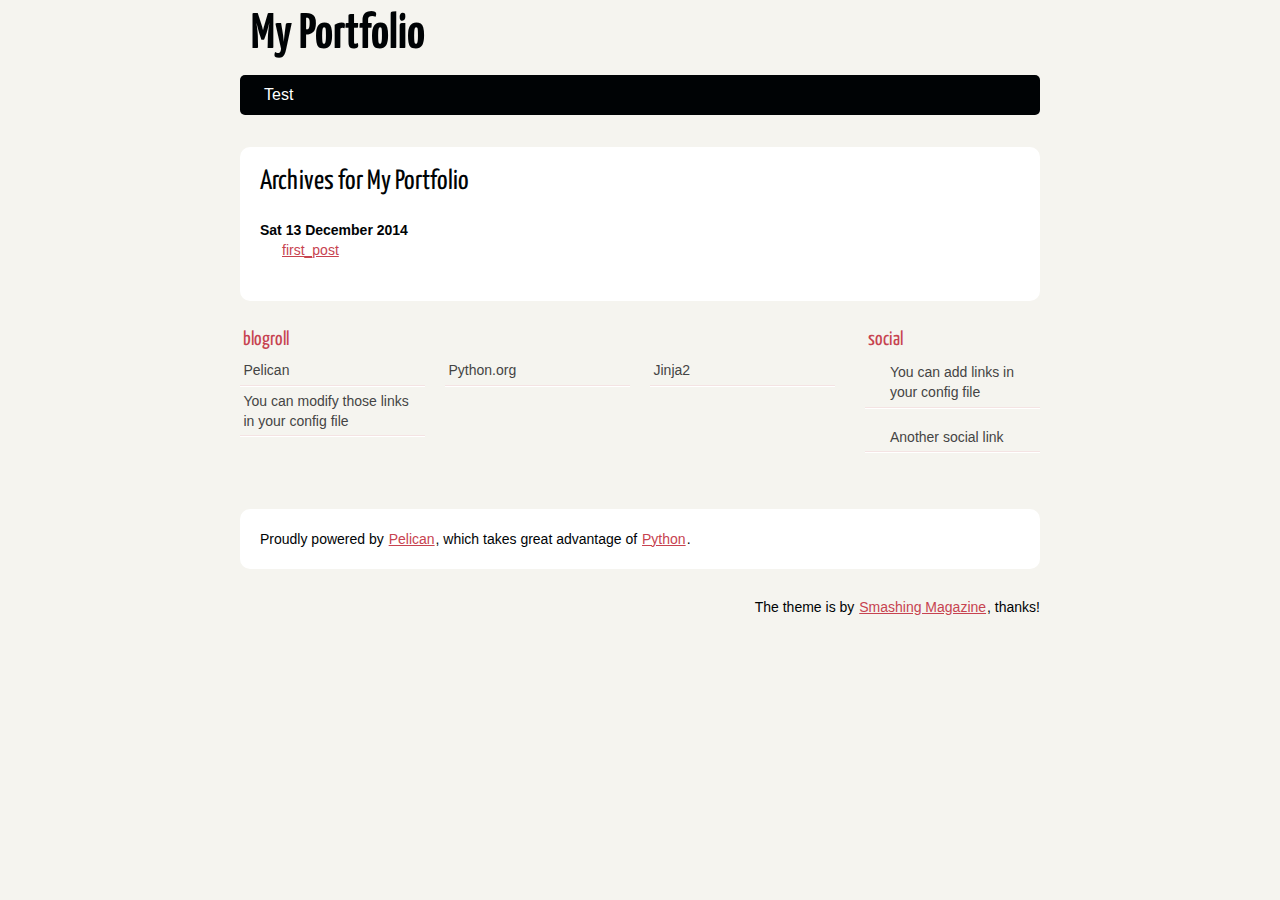
<file: archives.html>
<!DOCTYPE html>
<html lang="en">
<head>
        <meta charset="utf-8" />
        <title>My Portfolio</title>
        <link rel="stylesheet" href="/theme/css/main.css" />

        <!--[if IE]>
            <script src="https://html5shiv.googlecode.com/svn/trunk/html5.js"></script>
        <![endif]-->
</head>

<body id="index" class="home">
        <header id="banner" class="body">
                <h1><a href="/">My Portfolio </a></h1>
                <nav><ul>
                    <li><a href="/category/test.html">Test</a></li>
                </ul></nav>
        </header><!-- /#banner -->
<section id="content" class="body">
<h1>Archives for My Portfolio</h1>

<dl>
    <dt>Sat 13 December 2014</dt>
    <dd><a href="/first_post.html">first_post</a></dd>
</dl>
</section>
        <section id="extras" class="body">
                <div class="blogroll">
                        <h2>blogroll</h2>
                        <ul>
                            <li><a href="http://getpelican.com/">Pelican</a></li>
                            <li><a href="http://python.org/">Python.org</a></li>
                            <li><a href="http://jinja.pocoo.org/">Jinja2</a></li>
                            <li><a href="#">You can modify those links in your config file</a></li>
                        </ul>
                </div><!-- /.blogroll -->
                <div class="social">
                        <h2>social</h2>
                        <ul>

                            <li><a href="#">You can add links in your config file</a></li>
                            <li><a href="#">Another social link</a></li>
                        </ul>
                </div><!-- /.social -->
        </section><!-- /#extras -->

        <footer id="contentinfo" class="body">
                <address id="about" class="vcard body">
                Proudly powered by <a href="http://getpelican.com/">Pelican</a>, which takes great advantage of <a href="http://python.org">Python</a>.
                </address><!-- /#about -->

                <p>The theme is by <a href="http://coding.smashingmagazine.com/2009/08/04/designing-a-html-5-layout-from-scratch/">Smashing Magazine</a>, thanks!</p>
        </footer><!-- /#contentinfo -->

</body>
</html>
</file>
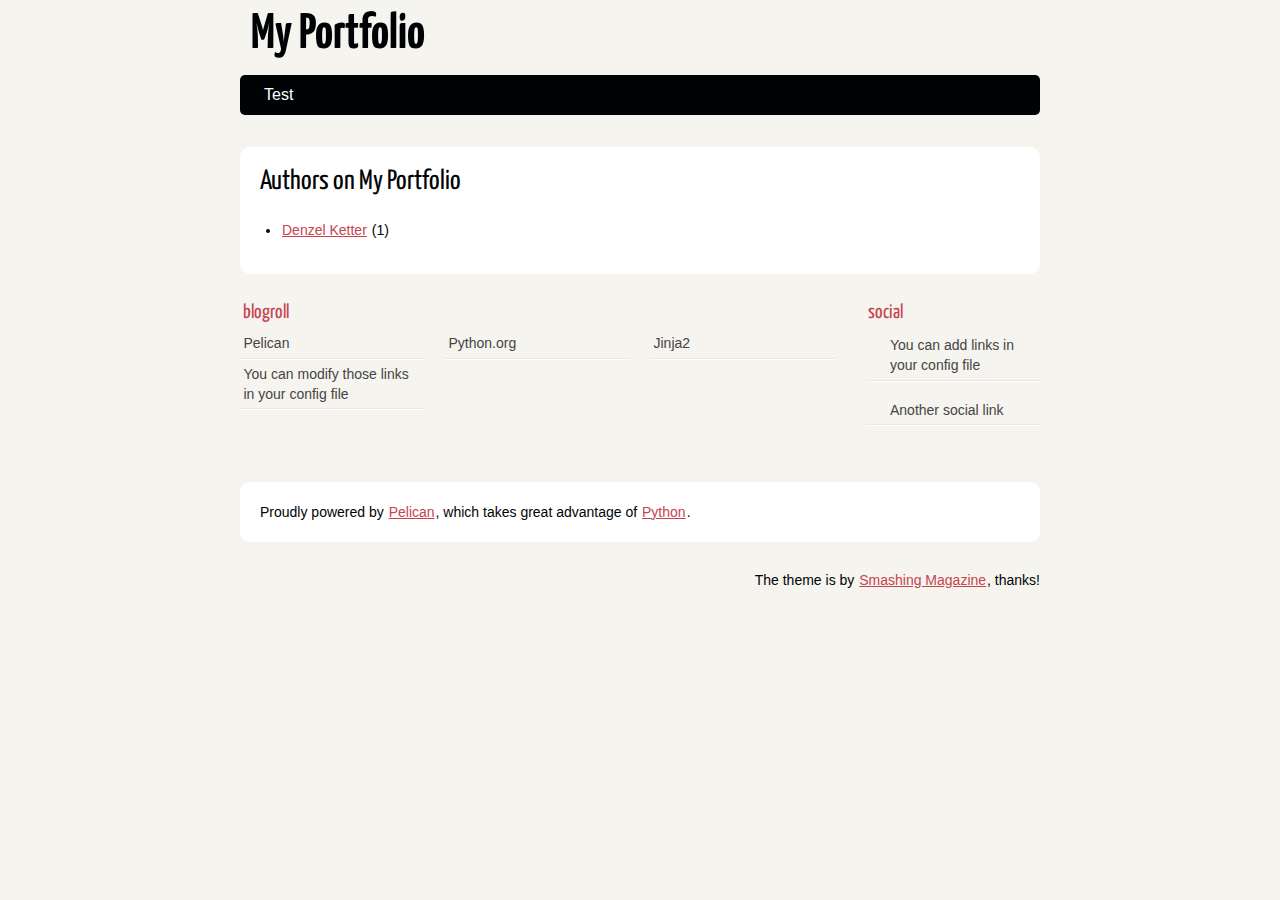
<file: authors.html>
<!DOCTYPE html>
<html lang="en">
<head>
        <meta charset="utf-8" />
        <title>My Portfolio - Authors</title>
        <link rel="stylesheet" href="/theme/css/main.css" />

        <!--[if IE]>
            <script src="https://html5shiv.googlecode.com/svn/trunk/html5.js"></script>
        <![endif]-->
</head>

<body id="index" class="home">
        <header id="banner" class="body">
                <h1><a href="/">My Portfolio </a></h1>
                <nav><ul>
                    <li><a href="/category/test.html">Test</a></li>
                </ul></nav>
        </header><!-- /#banner -->

<section id="content" class="body">
    <h1>Authors on My Portfolio</h1>
    <ul>
        <li><a href="/author/denzel-ketter.html">Denzel Ketter</a> (1)</li>
    </ul>
</section>

        <section id="extras" class="body">
                <div class="blogroll">
                        <h2>blogroll</h2>
                        <ul>
                            <li><a href="http://getpelican.com/">Pelican</a></li>
                            <li><a href="http://python.org/">Python.org</a></li>
                            <li><a href="http://jinja.pocoo.org/">Jinja2</a></li>
                            <li><a href="#">You can modify those links in your config file</a></li>
                        </ul>
                </div><!-- /.blogroll -->
                <div class="social">
                        <h2>social</h2>
                        <ul>

                            <li><a href="#">You can add links in your config file</a></li>
                            <li><a href="#">Another social link</a></li>
                        </ul>
                </div><!-- /.social -->
        </section><!-- /#extras -->

        <footer id="contentinfo" class="body">
                <address id="about" class="vcard body">
                Proudly powered by <a href="http://getpelican.com/">Pelican</a>, which takes great advantage of <a href="http://python.org">Python</a>.
                </address><!-- /#about -->

                <p>The theme is by <a href="http://coding.smashingmagazine.com/2009/08/04/designing-a-html-5-layout-from-scratch/">Smashing Magazine</a>, thanks!</p>
        </footer><!-- /#contentinfo -->

</body>
</html>
</file>
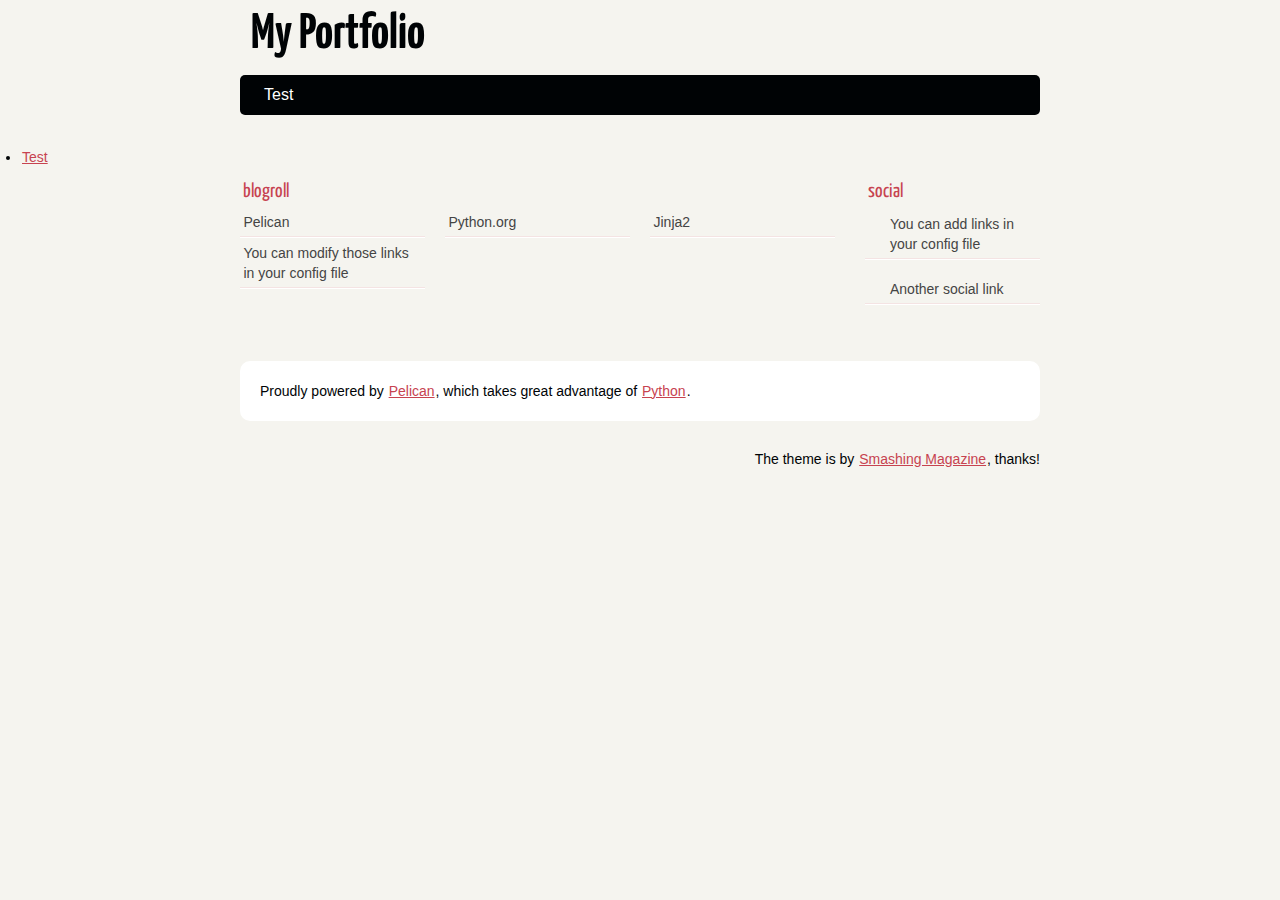
<file: categories.html>
<!DOCTYPE html>
<html lang="en">
<head>
        <meta charset="utf-8" />
        <title>My Portfolio</title>
        <link rel="stylesheet" href="/theme/css/main.css" />

        <!--[if IE]>
            <script src="https://html5shiv.googlecode.com/svn/trunk/html5.js"></script>
        <![endif]-->
</head>

<body id="index" class="home">
        <header id="banner" class="body">
                <h1><a href="/">My Portfolio </a></h1>
                <nav><ul>
                    <li><a href="/category/test.html">Test</a></li>
                </ul></nav>
        </header><!-- /#banner -->
<ul>
    <li><a href="/category/test.html">Test</a></li>
</ul>
        <section id="extras" class="body">
                <div class="blogroll">
                        <h2>blogroll</h2>
                        <ul>
                            <li><a href="http://getpelican.com/">Pelican</a></li>
                            <li><a href="http://python.org/">Python.org</a></li>
                            <li><a href="http://jinja.pocoo.org/">Jinja2</a></li>
                            <li><a href="#">You can modify those links in your config file</a></li>
                        </ul>
                </div><!-- /.blogroll -->
                <div class="social">
                        <h2>social</h2>
                        <ul>

                            <li><a href="#">You can add links in your config file</a></li>
                            <li><a href="#">Another social link</a></li>
                        </ul>
                </div><!-- /.social -->
        </section><!-- /#extras -->

        <footer id="contentinfo" class="body">
                <address id="about" class="vcard body">
                Proudly powered by <a href="http://getpelican.com/">Pelican</a>, which takes great advantage of <a href="http://python.org">Python</a>.
                </address><!-- /#about -->

                <p>The theme is by <a href="http://coding.smashingmagazine.com/2009/08/04/designing-a-html-5-layout-from-scratch/">Smashing Magazine</a>, thanks!</p>
        </footer><!-- /#contentinfo -->

</body>
</html>
</file>
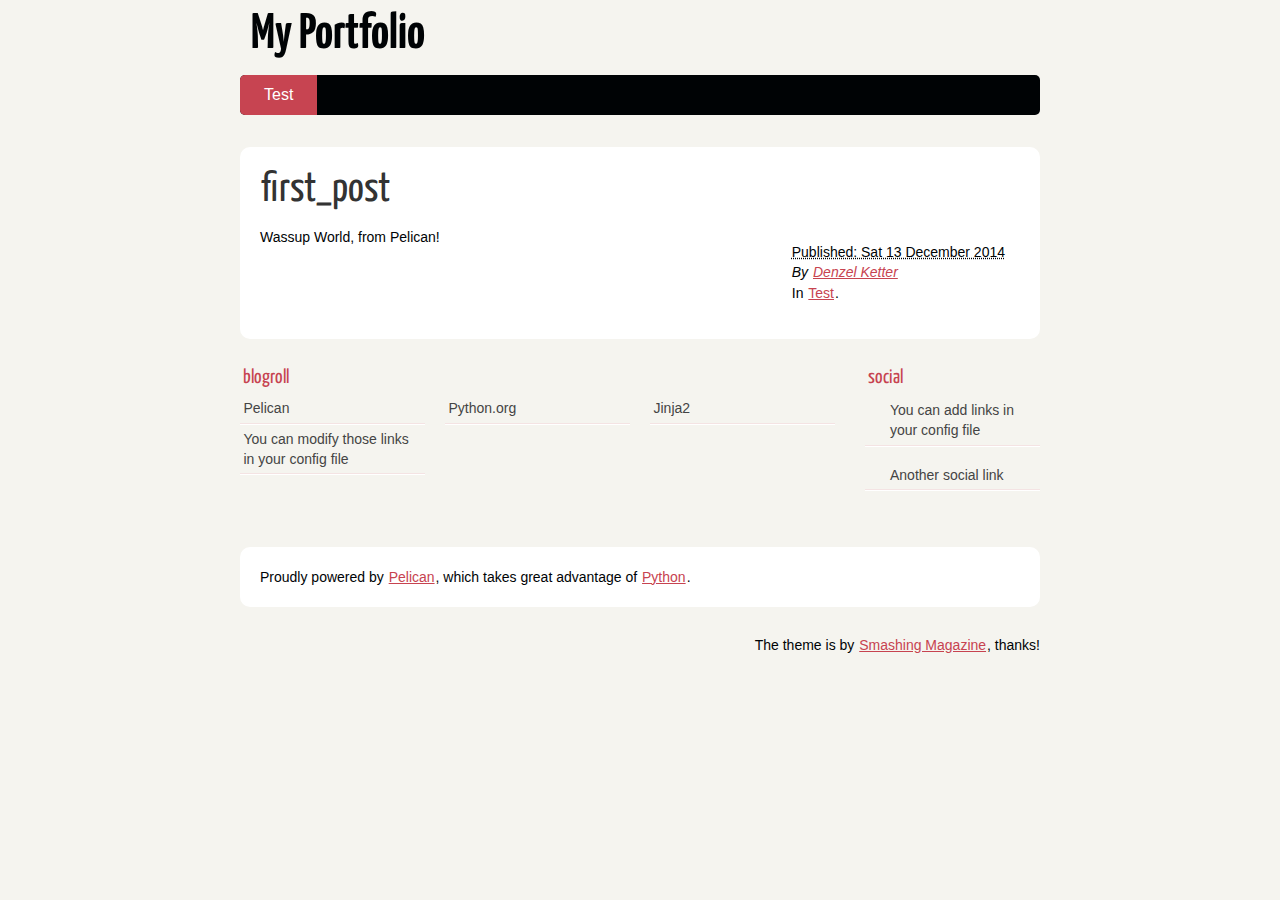
<file: first_post.html>
<!DOCTYPE html>
<html lang="en">
<head>
        <meta charset="utf-8" />
        <title>first_post</title>
        <link rel="stylesheet" href="/theme/css/main.css" />

        <!--[if IE]>
            <script src="https://html5shiv.googlecode.com/svn/trunk/html5.js"></script>
        <![endif]-->
</head>

<body id="index" class="home">
        <header id="banner" class="body">
                <h1><a href="/">My Portfolio </a></h1>
                <nav><ul>
                    <li class="active"><a href="/category/test.html">Test</a></li>
                </ul></nav>
        </header><!-- /#banner -->
<section id="content" class="body">
  <article>
    <header>
      <h1 class="entry-title">
        <a href="/first_post.html" rel="bookmark"
           title="Permalink to first_post">first_post</a></h1>
    </header>

    <div class="entry-content">
<footer class="post-info">
        <abbr class="published" title="2014-12-13T18:32:00+01:00">
                Published: Sat 13 December 2014
        </abbr>

        <address class="vcard author">
                By                         <a class="url fn" href="/author/denzel-ketter.html">Denzel Ketter</a>
        </address>
<p>In <a href="/category/test.html">Test</a>.</p>

</footer><!-- /.post-info -->      <p>Wassup World, from Pelican!</p>

    </div><!-- /.entry-content -->

  </article>
</section>
        <section id="extras" class="body">
                <div class="blogroll">
                        <h2>blogroll</h2>
                        <ul>
                            <li><a href="http://getpelican.com/">Pelican</a></li>
                            <li><a href="http://python.org/">Python.org</a></li>
                            <li><a href="http://jinja.pocoo.org/">Jinja2</a></li>
                            <li><a href="#">You can modify those links in your config file</a></li>
                        </ul>
                </div><!-- /.blogroll -->
                <div class="social">
                        <h2>social</h2>
                        <ul>

                            <li><a href="#">You can add links in your config file</a></li>
                            <li><a href="#">Another social link</a></li>
                        </ul>
                </div><!-- /.social -->
        </section><!-- /#extras -->

        <footer id="contentinfo" class="body">
                <address id="about" class="vcard body">
                Proudly powered by <a href="http://getpelican.com/">Pelican</a>, which takes great advantage of <a href="http://python.org">Python</a>.
                </address><!-- /#about -->

                <p>The theme is by <a href="http://coding.smashingmagazine.com/2009/08/04/designing-a-html-5-layout-from-scratch/">Smashing Magazine</a>, thanks!</p>
        </footer><!-- /#contentinfo -->

</body>
</html>
</file>
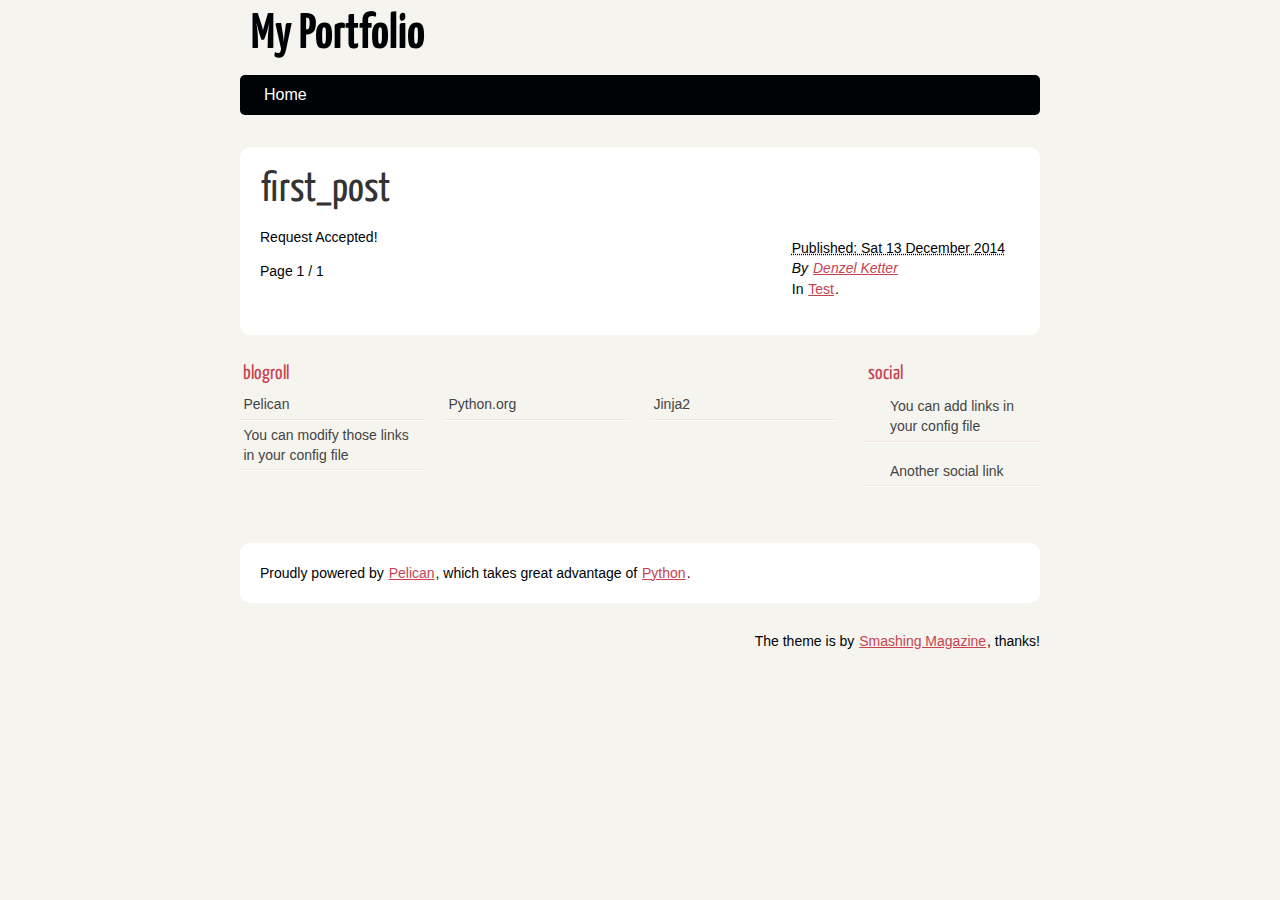
<file: home.html>
<!DOCTYPE html>
<html lang="en">
<head>
        <meta charset="utf-8" />
        <title>DHCP Request</title>
        <link rel="stylesheet" href="/theme/css/main.css" />

        <!--[if IE]>
            <script src="https://html5shiv.googlecode.com/svn/trunk/html5.js"></script>
        <![endif]-->
</head>

<body id="index" class="home">
        <header id="banner" class="body">
                <h1><a href="/">My Portfolio </a></h1>
                <nav><ul>
                    <li><a href="/category/test.html">Home</a></li>
                </ul></nav>
        </header><!-- /#banner -->

            <aside id="featured" class="body">
                <article>
                    <h1 class="entry-title"><a href="/first_post.html">first_post</a></h1>
<footer class="post-info">
        <abbr class="published" title="2014-12-13T18:32:00+01:00">
                Published: Sat 13 December 2014
        </abbr>

        <address class="vcard author">
                By                         <a class="url fn" href="/author/home.html">Denzel Ketter</a>
        </address>
<p>In <a href="/category/test.html">Test</a>.</p>

</footer><!-- /.post-info --><p>Request Accepted!</p>
                </article>
<p class="paginator">
    Page 1 / 1
</p>
            </aside><!-- /#featured -->
        <section id="extras" class="body">
                <div class="blogroll">
                        <h2>blogroll</h2>
                        <ul>
                            <li><a href="http://getpelican.com/">Pelican</a></li>
                            <li><a href="http://python.org/">Python.org</a></li>
                            <li><a href="http://jinja.pocoo.org/">Jinja2</a></li>
                            <li><a href="#">You can modify those links in your config file</a></li>
                        </ul>
                </div><!-- /.blogroll -->
                <div class="social">
                        <h2>social</h2>
                        <ul>

                            <li><a href="#">You can add links in your config file</a></li>
                            <li><a href="#">Another social link</a></li>
                        </ul>
                </div><!-- /.social -->
        </section><!-- /#extras -->

        <footer id="contentinfo" class="body">
                <address id="about" class="vcard body">
                Proudly powered by <a href="http://getpelican.com/">Pelican</a>, which takes great advantage of <a href="http://python.org">Python</a>.
                </address><!-- /#about -->

                <p>The theme is by <a href="http://coding.smashingmagazine.com/2009/08/04/designing-a-html-5-layout-from-scratch/">Smashing Magazine</a>, thanks!</p>
        </footer><!-- /#contentinfo -->

</body>
</html>
</file>
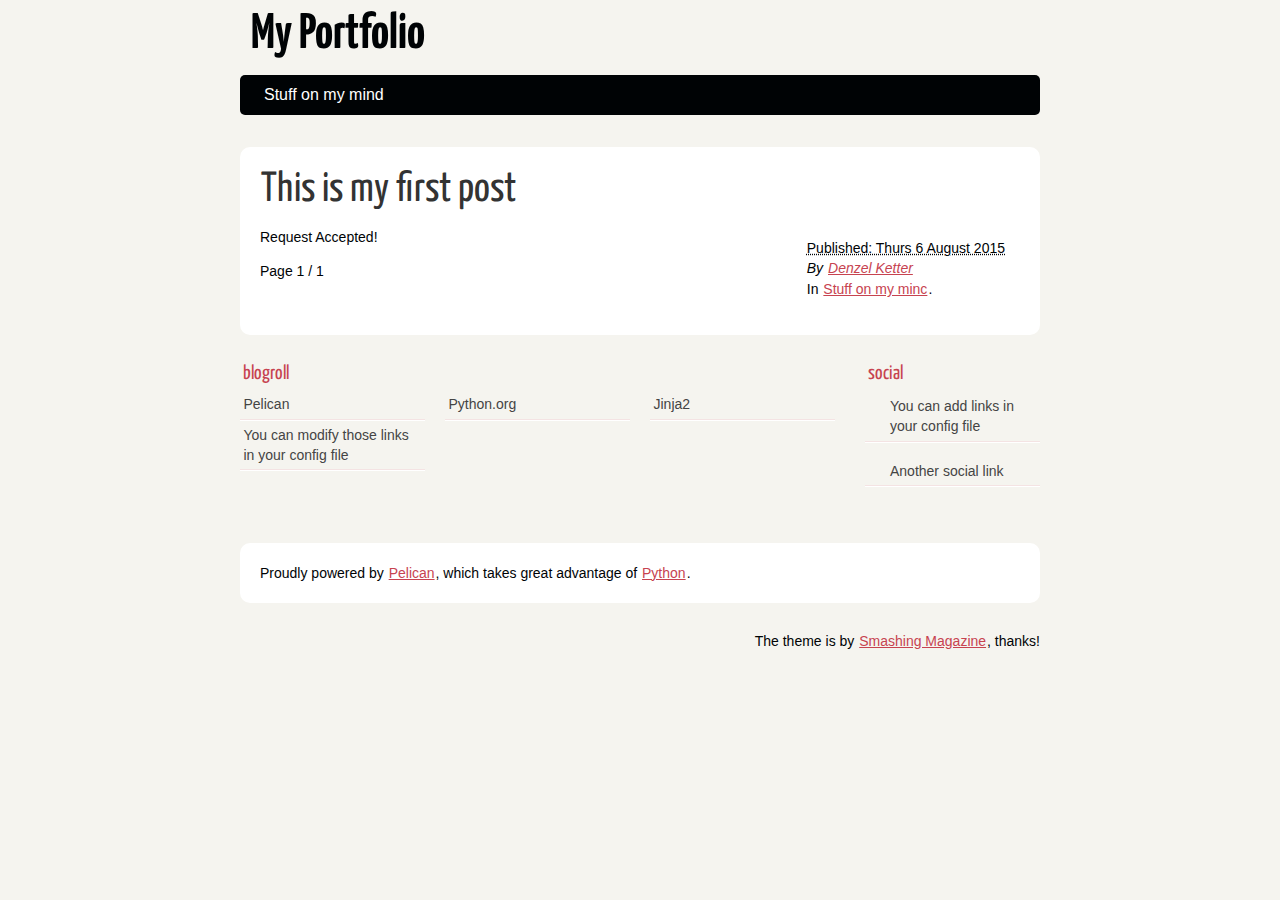
<file: posts.html>
<!DOCTYPE html>
<html lang="en">
<head>
        <meta charset="utf-8" />
        <title>DHCP Request</title>
        <link rel="stylesheet" href="/theme/css/main.css" />

        <!--[if IE]>
            <script src="https://html5shiv.googlecode.com/svn/trunk/html5.js"></script>
        <![endif]-->
</head>

<body id="index" class="home">
        <header id="banner" class="body">
                <h1><a href="/">My Portfolio </a></h1>
                <nav><ul>
                    <li><a href="/category/posts.html">Stuff on my mind</a></li>
                </ul></nav>
        </header><!-- /#banner -->

            <aside id="featured" class="body">
                <article>
                    <h1 class="entry-title"><a href="/first_post.html">This is my first post</a></h1>
<footer class="post-info">
        <abbr class="published" title="2014-12-13T18:32:00+01:00">
                Published: Thurs 6 August 2015
        </abbr>

        <address class="vcard author">
                By                         <a class="url fn" href="/author/home.html">Denzel Ketter</a>
        </address>
<p>In <a href="/category/posts.html">Stuff on my minc</a>.</p>

</footer><!-- /.post-info --><p>Request Accepted!</p>
                </article>
<p class="paginator">
    Page 1 / 1
</p>
            </aside><!-- /#featured -->
        <section id="extras" class="body">
                <div class="blogroll">
                        <h2>blogroll</h2>
                        <ul>
                            <li><a href="http://getpelican.com/">Pelican</a></li>
                            <li><a href="http://python.org/">Python.org</a></li>
                            <li><a href="http://jinja.pocoo.org/">Jinja2</a></li>
                            <li><a href="#">You can modify those links in your config file</a></li>
                        </ul>
                </div><!-- /.blogroll -->
                <div class="social">
                        <h2>social</h2>
                        <ul>

                            <li><a href="#">You can add links in your config file</a></li>
                            <li><a href="#">Another social link</a></li>
                        </ul>
                </div><!-- /.social -->
        </section><!-- /#extras -->

        <footer id="contentinfo" class="body">
                <address id="about" class="vcard body">
                Proudly powered by <a href="http://getpelican.com/">Pelican</a>, which takes great advantage of <a href="http://python.org">Python</a>.
                </address><!-- /#about -->

                <p>The theme is by <a href="http://coding.smashingmagazine.com/2009/08/04/designing-a-html-5-layout-from-scratch/">Smashing Magazine</a>, thanks!</p>
        </footer><!-- /#contentinfo -->

</body>
</html>
</file>
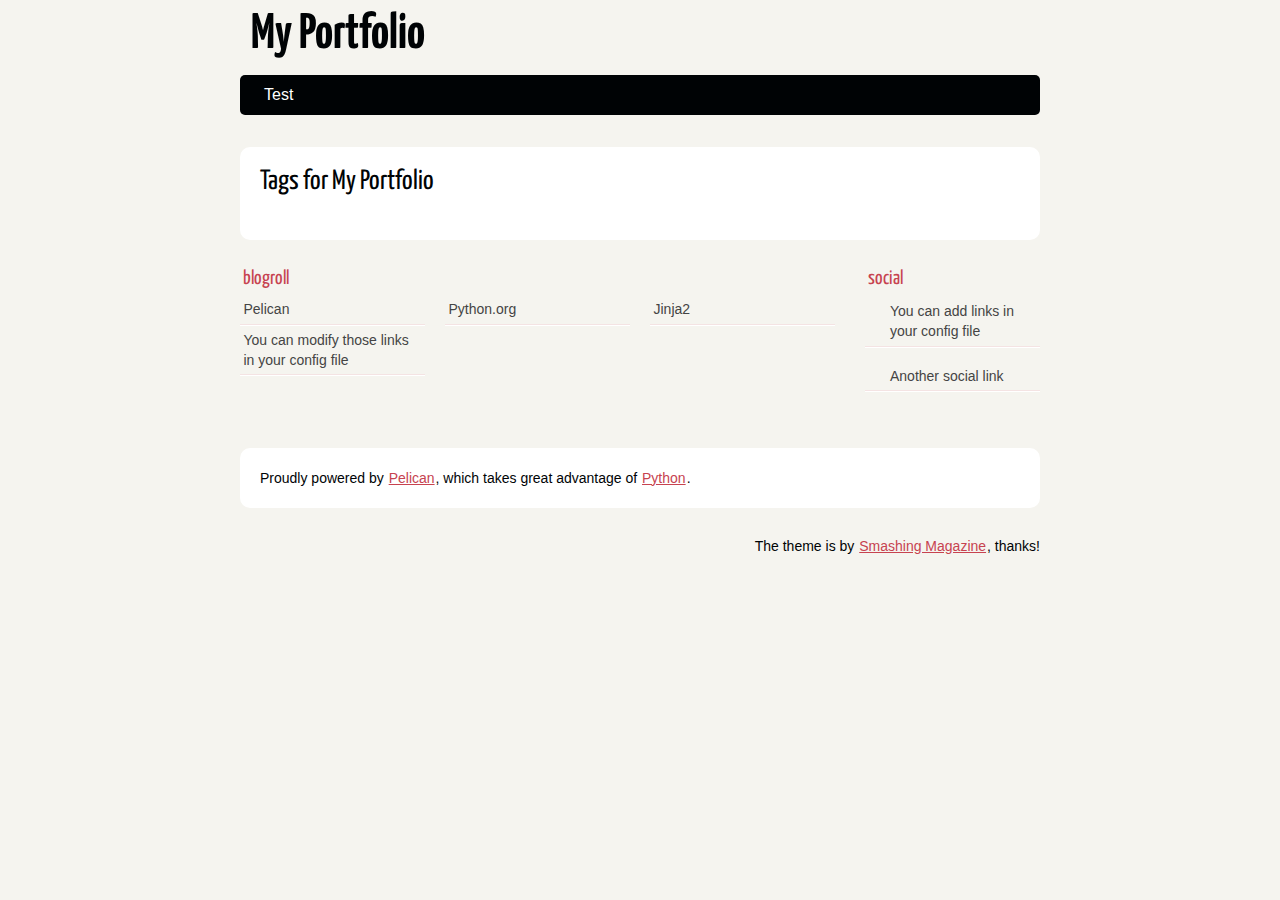
<file: tags.html>
<!DOCTYPE html>
<html lang="en">
<head>
        <meta charset="utf-8" />
        <title>My Portfolio - Tags</title>
        <link rel="stylesheet" href="/theme/css/main.css" />

        <!--[if IE]>
            <script src="https://html5shiv.googlecode.com/svn/trunk/html5.js"></script>
        <![endif]-->
</head>

<body id="index" class="home">
        <header id="banner" class="body">
                <h1><a href="/">My Portfolio </a></h1>
                <nav><ul>
                    <li><a href="/category/test.html">Test</a></li>
                </ul></nav>
        </header><!-- /#banner -->

<section id="content" class="body">
    <h1>Tags for My Portfolio</h1>
    <ul>
    </ul>
</section>

        <section id="extras" class="body">
                <div class="blogroll">
                        <h2>blogroll</h2>
                        <ul>
                            <li><a href="http://getpelican.com/">Pelican</a></li>
                            <li><a href="http://python.org/">Python.org</a></li>
                            <li><a href="http://jinja.pocoo.org/">Jinja2</a></li>
                            <li><a href="#">You can modify those links in your config file</a></li>
                        </ul>
                </div><!-- /.blogroll -->
                <div class="social">
                        <h2>social</h2>
                        <ul>

                            <li><a href="#">You can add links in your config file</a></li>
                            <li><a href="#">Another social link</a></li>
                        </ul>
                </div><!-- /.social -->
        </section><!-- /#extras -->

        <footer id="contentinfo" class="body">
                <address id="about" class="vcard body">
                Proudly powered by <a href="http://getpelican.com/">Pelican</a>, which takes great advantage of <a href="http://python.org">Python</a>.
                </address><!-- /#about -->

                <p>The theme is by <a href="http://coding.smashingmagazine.com/2009/08/04/designing-a-html-5-layout-from-scratch/">Smashing Magazine</a>, thanks!</p>
        </footer><!-- /#contentinfo -->

</body>
</html>
</file>
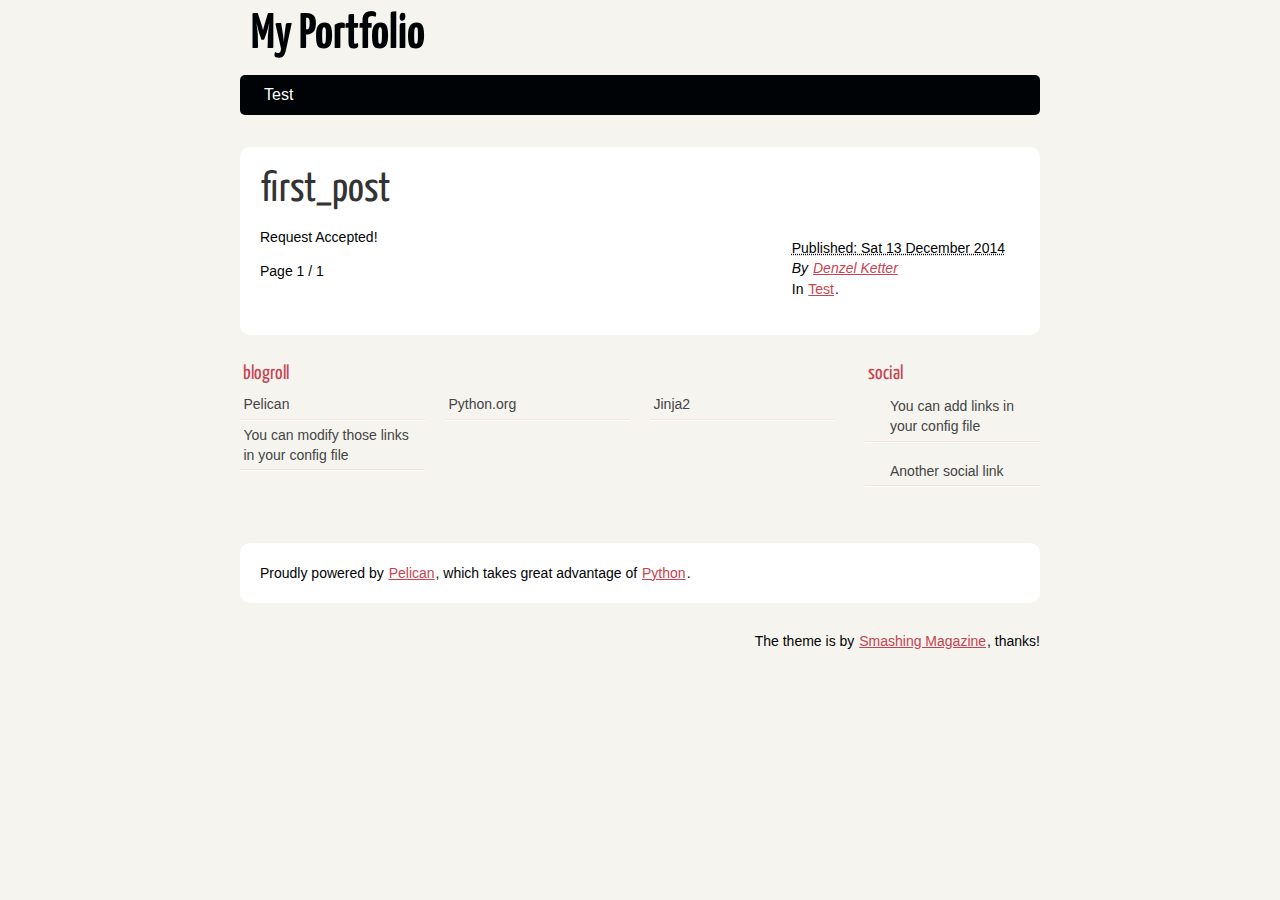
<file: author/denzel-ketter.html>
<!DOCTYPE html>
<html lang="en">
<head>
        <meta charset="utf-8" />
        <title>DHCP Request</title>
        <link rel="stylesheet" href="/theme/css/main.css" />

        <!--[if IE]>
            <script src="https://html5shiv.googlecode.com/svn/trunk/html5.js"></script>
        <![endif]-->
</head>

<body id="index" class="home">
        <header id="banner" class="body">
                <h1><a href="/">My Portfolio </a></h1>
                <nav><ul>
                    <li><a href="/category/test.html">Test</a></li>
                </ul></nav>
        </header><!-- /#banner -->

            <aside id="featured" class="body">
                <article>
                    <h1 class="entry-title"><a href="/first_post.html">first_post</a></h1>
<footer class="post-info">
        <abbr class="published" title="2014-12-13T18:32:00+01:00">
                Published: Sat 13 December 2014
        </abbr>

        <address class="vcard author">
                By                         <a class="url fn" href="/author/denzel-ketter.html">Denzel Ketter</a>
        </address>
<p>In <a href="/category/test.html">Test</a>.</p>

</footer><!-- /.post-info --><p>Request Accepted!</p>
                </article>
<p class="paginator">
    Page 1 / 1
</p>
            </aside><!-- /#featured -->
        <section id="extras" class="body">
                <div class="blogroll">
                        <h2>blogroll</h2>
                        <ul>
                            <li><a href="http://getpelican.com/">Pelican</a></li>
                            <li><a href="http://python.org/">Python.org</a></li>
                            <li><a href="http://jinja.pocoo.org/">Jinja2</a></li>
                            <li><a href="#">You can modify those links in your config file</a></li>
                        </ul>
                </div><!-- /.blogroll -->
                <div class="social">
                        <h2>social</h2>
                        <ul>

                            <li><a href="#">You can add links in your config file</a></li>
                            <li><a href="#">Another social link</a></li>
                        </ul>
                </div><!-- /.social -->
        </section><!-- /#extras -->

        <footer id="contentinfo" class="body">
                <address id="about" class="vcard body">
                Proudly powered by <a href="http://getpelican.com/">Pelican</a>, which takes great advantage of <a href="http://python.org">Python</a>.
                </address><!-- /#about -->

                <p>The theme is by <a href="http://coding.smashingmagazine.com/2009/08/04/designing-a-html-5-layout-from-scratch/">Smashing Magazine</a>, thanks!</p>
        </footer><!-- /#contentinfo -->

</body>
</html>
</file>
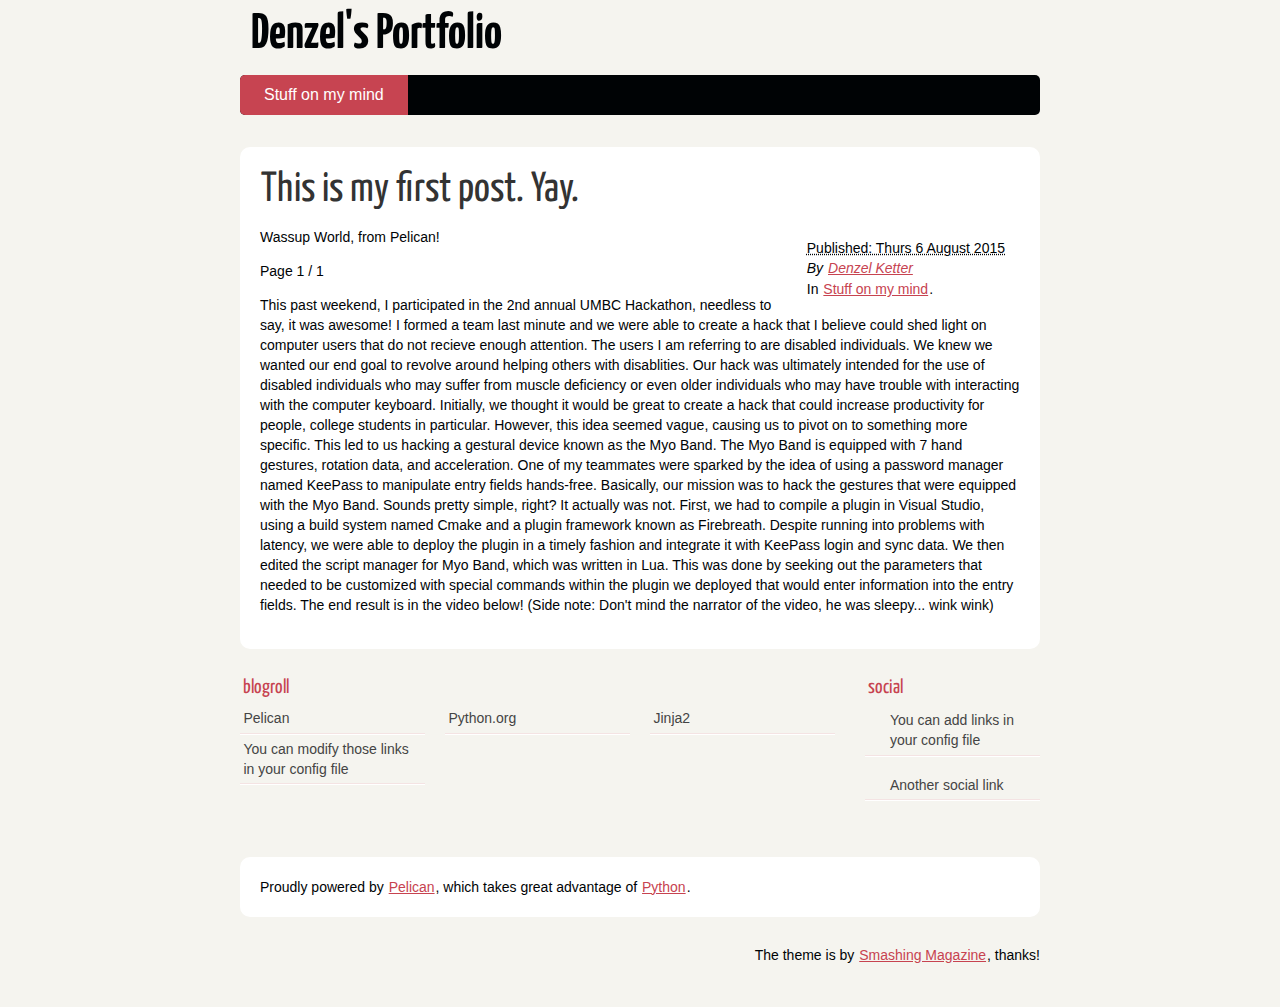
<file: category/posts.html>
<!DOCTYPE html>
<html lang="en">
<head>
        <meta charset="utf-8" />
        <title>Denzel's Portfolio</title>
        <link rel="stylesheet" href="/theme/css/main.css" />

        <!--[if IE]>
            <script src="https://html5shiv.googlecode.com/svn/trunk/html5.js"></script>
        <![endif]-->
</head>

<body id="index" class="home">
        <header id="banner" class="body">
                <h1><a href="/">Denzel's Portfolio </a></h1>
                <nav><ul>
                    <li class="active"><a href="/category/test.html">Stuff on my mind</a></li>
                </ul></nav>
        </header><!-- /#banner -->

            <aside id="featured" class="body">
                <article>
                    <h1 class="entry-title"><a href="/first_post.html">This is my first post. Yay.</a></h1>
<footer class="post-info">
        <abbr class="published" title="2014-12-13T18:32:00+01:00">
                Published: Thurs 6 August 2015
        </abbr>

        <address class="vcard author">
                By                         <a class="url fn" href="/author/denzel-ketter.html">Denzel Ketter</a>
        </address>
<p>In <a href="/category/test.html">Stuff on my mind</a>.</p>

</footer><!-- /.post-info --><p>Wassup World, from Pelican!</p>
                </article>
<p class="paginator">
    Page 1 / 1
    <p> This past weekend, I participated in the 2nd annual UMBC Hackathon, needless to say, it was awesome! I formed a team last minute and we were able to create a hack that I believe could shed light on computer users that do not recieve enough attention. The users I am referring to are disabled individuals. We knew we wanted our end goal to revolve around helping others with disablities. Our hack was ultimately intended for the use of disabled individuals who may suffer from muscle deficiency or even older individuals who may have trouble with interacting with the computer keyboard. Initially, we thought it would be great to create a hack that could increase productivity for people, college students in particular. However, this idea seemed vague, causing us to pivot on to something more specific. This led to us hacking a gestural device known as the Myo Band. The Myo Band is equipped with 7 hand gestures, rotation data, and acceleration. One of my teammates were sparked by the idea of using a password manager named KeePass to manipulate entry fields hands-free. Basically, our mission was to hack the gestures that were equipped with the Myo Band. Sounds pretty simple, right? It actually was not. First, we had to compile a plugin in Visual Studio, using a build system named Cmake and a plugin framework known as Firebreath.  Despite running into problems with latency, we were able to deploy the plugin in a timely fashion and integrate it with KeePass login and sync data. We then edited the script manager for Myo Band, which was written in Lua. This was done by seeking out the parameters that needed to be customized with special commands within the plugin we deployed that would enter information into the entry fields. The end result is in the video below! (Side note: Don't mind the narrator of the video, he was sleepy... wink wink)  </p>
</p>
            </aside><!-- /#featured -->
        <section id="extras" class="body">
                <div class="blogroll">
                        <h2>blogroll</h2>
                        <ul>
                            <li><a href="http://getpelican.com/">Pelican</a></li>
                            <li><a href="http://python.org/">Python.org</a></li>
                            <li><a href="http://jinja.pocoo.org/">Jinja2</a></li>
                            <li><a href="#">You can modify those links in your config file</a></li>
                        </ul>
                </div><!-- /.blogroll -->
                <div class="social">
                        <h2>social</h2>
                        <ul>

                            <li><a href="#">You can add links in your config file</a></li>
                            <li><a href="#">Another social link</a></li>
                        </ul>
                </div><!-- /.social -->
        </section><!-- /#extras -->

        <footer id="contentinfo" class="body">
                <address id="about" class="vcard body">
                Proudly powered by <a href="http://getpelican.com/">Pelican</a>, which takes great advantage of <a href="http://python.org">Python</a>.
                </address><!-- /#about -->

                <p>The theme is by <a href="http://coding.smashingmagazine.com/2009/08/04/designing-a-html-5-layout-from-scratch/">Smashing Magazine</a>, thanks!</p>
        </footer><!-- /#contentinfo -->

</body>
</html>
</file>
<file: theme/css/main.css>
/*
	Name: Smashing HTML5
	Date: July 2009
	Description: Sample layout for HTML5 and CSS3 goodness.
	Version: 1.0
	License: MIT <http://opensource.org/licenses/MIT>
	Licensed by: Smashing Media GmbH <http://www.smashingmagazine.com/>
	Original author: Enrique Ramírez <http://enrique-ramirez.com/>
*/

/* Imports */
@import url("reset.css");
@import url("pygment.css");
@import url("typogrify.css");
@import url(https://fonts.googleapis.com/css?family=Yanone+Kaffeesatz&subset=latin);

/***** Global *****/
/* Body */
body {
    background: #F5F4EF;
    color: #000305;
    font-size: 87.5%; /* Base font size: 14px */
    font-family: 'Trebuchet MS', Trebuchet, 'Lucida Sans Unicode', 'Lucida Grande', 'Lucida Sans', Arial, sans-serif;
    line-height: 1.429;
    margin: 0;
    padding: 0;
    text-align: left;
}

/* Headings */
h1 {font-size: 2em }
h2 {font-size: 1.571em}	/* 22px */
h3 {font-size: 1.429em}	/* 20px */
h4 {font-size: 1.286em}	/* 18px */
h5 {font-size: 1.143em}	/* 16px */
h6 {font-size: 1em}		/* 14px */

h1, h2, h3, h4, h5, h6 {
	font-weight: 400;
	line-height: 1.1;
	margin-bottom: .8em;
    font-family: 'Yanone Kaffeesatz', arial, serif;
}

h3, h4, h5, h6 { margin-top: .8em; }
	
hr { border: 2px solid #EEEEEE; }

/* Anchors */
a {outline: 0;}
a img {border: 0px; text-decoration: none;}
a:link, a:visited {
	color: #C74350;
	padding: 0 1px;
	text-decoration: underline;
}
a:hover, a:active {
	background-color: #C74350;
	color: #fff;
	text-decoration: none;
	text-shadow: 1px 1px 1px #333;
}

h1 a:hover {
    background-color: inherit
}
	
/* Paragraphs */
div.line-block,
p { margin-top: 1em;
    margin-bottom: 1em;}

strong, b {font-weight: bold;}
em, i {font-style: italic;}

/* Lists */
ul {
	list-style: outside disc;
	margin: 0em 0 0 1.5em;
}

ol {
	list-style: outside decimal;
	margin: 0em 0 0 1.5em;
}

li { margin-top: 0.5em;
     margin-bottom: 1em; }

.post-info {
    float:right;
    margin:10px;
    padding:5px;
}

.post-info p{
    margin-top: 1px;
    margin-bottom: 1px;
}

.readmore { float: right }

dl {margin: 0 0 1.5em 0;}
dt {font-weight: bold;}
dd {margin-left: 1.5em;}

pre{background-color:  rgb(238, 238, 238); padding: 10px; margin: 10px; overflow: auto;}

/* Quotes */
blockquote {
    margin: 20px;
    font-style: italic;
}
cite {}

q {}

div.note {
   float: right;
   margin: 5px;
   font-size: 85%;
   max-width: 300px;
}

/* Tables */
table {margin: .5em auto 1.5em auto; width: 98%;}
	
	/* Thead */
	thead th {padding: .5em .4em; text-align: left;}
	thead td {}

	/* Tbody */
	tbody td {padding: .5em .4em;}
	tbody th {}
	
	tbody .alt td {}
	tbody .alt th {}
	
	/* Tfoot */
	tfoot th {}
	tfoot td {}
	
/* HTML5 tags */
header, section, footer,
aside, nav, article, figure {
	display: block;
}

/***** Layout *****/
.body {clear: both; margin: 0 auto; width: 800px;}
img.right, figure.right {float: right; margin: 0 0 2em 2em;}
img.left, figure.left {float: left; margin: 0 2em 2em 0;}

/*
	Header
*****************/
#banner {
	margin: 0 auto;
	padding: 2.5em 0 0 0;
}

	/* Banner */
	#banner h1 {font-size: 3.571em; line-height: 0;}
	#banner h1 a:link, #banner h1 a:visited {
		color: #000305;
		display: block;
		font-weight: bold;
		margin: 0 0 .6em .2em;
		text-decoration: none;
	}
	#banner h1 a:hover, #banner h1 a:active {
		background: none;
		color: #C74350;
		text-shadow: none;
	}
	
	#banner h1 strong {font-size: 0.36em; font-weight: normal;}
	
	/* Main Nav */
	#banner nav {
		background: #000305;
		font-size: 1.143em;
		height: 40px;
		line-height: 30px;
		margin: 0 auto 2em auto;
		padding: 0;
		text-align: center;
		width: 800px;
		
		border-radius: 5px;
		-moz-border-radius: 5px;
		-webkit-border-radius: 5px;
	}
	
	#banner nav ul {list-style: none; margin: 0 auto; width: 800px;}
	#banner nav li {float: left; display: inline; margin: 0;}
	
	#banner nav a:link, #banner nav a:visited {
		color: #fff;
		display: inline-block;
		height: 30px;
		padding: 5px 1.5em;
		text-decoration: none;
	}
	#banner nav a:hover, #banner nav a:active,
	#banner nav .active a:link, #banner nav .active a:visited {
		background: #C74451;
		color: #fff;
		text-shadow: none !important;
	}
	
	#banner nav li:first-child a {
		border-top-left-radius: 5px;
		-moz-border-radius-topleft: 5px;
		-webkit-border-top-left-radius: 5px;
		
		border-bottom-left-radius: 5px;
		-moz-border-radius-bottomleft: 5px;
		-webkit-border-bottom-left-radius: 5px;
	}

/*
	Featured
*****************/
#featured {
	background: #fff;
	margin-bottom: 2em;
	overflow: hidden;
	padding: 20px;
	width: 760px;
	
	border-radius: 10px;
	-moz-border-radius: 10px;
	-webkit-border-radius: 10px;
}

#featured figure {
	border: 2px solid #eee;
	float: right;
	margin: 0.786em 2em 0 5em;
	width: 248px;
}
#featured figure img {display: block; float: right;}

#featured h2 {color: #C74451; font-size: 1.714em; margin-bottom: 0.333em;}
#featured h3 {font-size: 1.429em; margin-bottom: .5em;}

#featured h3 a:link, #featured h3 a:visited {color: #000305; text-decoration: none;}
#featured h3 a:hover, #featured h3 a:active {color: #fff;}

/*
	Body
*****************/
#content {
	background: #fff;
	margin-bottom: 2em;
	overflow: hidden;
	padding: 20px 20px;
	width: 760px;
	
	border-radius: 10px;
	-moz-border-radius: 10px;
	-webkit-border-radius: 10px;
}

/*
	Extras
*****************/
#extras {margin: 0 auto 3em auto; overflow: hidden;}

#extras ul {list-style: none; margin: 0;}
#extras li {border-bottom: 1px solid #fff;}
#extras h2 {
	color: #C74350;
	font-size: 1.429em;
	margin-bottom: .25em;
	padding: 0 3px;
}

#extras a:link, #extras a:visited {
	color: #444;
	display: block;
	border-bottom: 1px solid #F4E3E3;
	text-decoration: none;
	padding: .3em .25em;
}

#extras a:hover, #extras a:active {color: #fff;}

	/* Blogroll */
	#extras .blogroll {
		float: left;
		width: 615px;
	}
	
	#extras .blogroll li {float: left; margin: 0 20px 0 0; width: 185px;}
	
	/* Social */
	#extras .social {
		float: right;
		width: 175px;
	}
	
	#extras div[class='social'] a {
		background-repeat: no-repeat;
		background-position: 3px 6px;
		padding-left: 25px;
	}
	
		/* Icons */
		.social a[href*='about.me'] {background-image: url('../images/icons/aboutme.png');}
		.social a[href*='bitbucket.org'] {background-image: url('../images/icons/bitbucket.png');}
		.social a[href*='delicious.com'] {background-image: url('../images/icons/delicious.png');}
		.social a[href*='digg.com'] {background-image: url('../images/icons/digg.png');}
		.social a[href*='facebook.com'] {background-image: url('../images/icons/facebook.png');}
		.social a[href*='gitorious.org'] {background-image: url('../images/icons/gitorious.png');}
		.social a[href*='github.com'],
		.social a[href*='git.io'] {
			background-image: url('../images/icons/github.png');
			background-size: 16px 16px;
		}
		.social a[href*='gittip.com'] {background-image: url('../images/icons/gittip.png');}
		.social a[href*='plus.google.com'] {background-image: url('../images/icons/google-plus.png');}
		.social a[href*='groups.google.com'] {background-image: url('../images/icons/google-groups.png');}
		.social a[href*='news.ycombinator.com'],
		.social a[href*='hackernewsers.com'] {background-image: url('../images/icons/hackernews.png');}
		.social a[href*='last.fm'], .social a[href*='lastfm.'] {background-image: url('../images/icons/lastfm.png');}
		.social a[href*='linkedin.com'] {background-image: url('../images/icons/linkedin.png');}
		.social a[href*='reddit.com'] {background-image: url('../images/icons/reddit.png');}
		.social a[type$='atom+xml'], .social a[type$='rss+xml'] {background-image: url('../images/icons/rss.png');}
		.social a[href*='slideshare.net'] {background-image: url('../images/icons/slideshare.png');}
		.social a[href*='speakerdeck.com'] {background-image: url('../images/icons/speakerdeck.png');}
		.social a[href*='stackoverflow.com'] {background-image: url('../images/icons/stackoverflow.png');}
		.social a[href*='twitter.com'] {background-image: url('../images/icons/twitter.png');}
		.social a[href*='vimeo.com'] {background-image: url('../images/icons/vimeo.png');}
		.social a[href*='youtube.com'] {background-image: url('../images/icons/youtube.png');}

/*
	About
*****************/
#about {
	background: #fff;
	font-style: normal;
	margin-bottom: 2em;
	overflow: hidden;
	padding: 20px;
	text-align: left;
	width: 760px;
	
	border-radius: 10px;
	-moz-border-radius: 10px;
	-webkit-border-radius: 10px;
}

#about .primary {float: left; width: 165px;}
#about .primary strong {color: #C64350; display: block; font-size: 1.286em;}
#about .photo {float: left; margin: 5px 20px;}

#about .url:link, #about .url:visited {text-decoration: none;}

#about .bio {float: right; width: 500px;}

/*
	Footer
*****************/
#contentinfo {padding-bottom: 2em; text-align: right;}

/***** Sections *****/
/* Blog */
.hentry {
	display: block;
	clear: both;
	border-bottom: 1px solid #eee;
	padding: 1.5em 0;
}
li:last-child .hentry, #content > .hentry {border: 0; margin: 0;}
#content > .hentry {padding: 1em 0;}
.hentry img{display : none ;}
.entry-title {font-size: 3em; margin-bottom: 10px; margin-top: 0;}
.entry-title a:link, .entry-title a:visited {text-decoration: none; color: #333;}
.entry-title a:visited {background-color: #fff;}

.hentry .post-info * {font-style: normal;}

	/* Content */
	.hentry footer {margin-bottom: 2em;}
	.hentry footer address {display: inline;}
	#posts-list footer address {display: block;}

	/* Blog Index */
	#posts-list {list-style: none; margin: 0;}
	#posts-list .hentry {padding-left: 10px; position: relative;}
	
	#posts-list footer {
		left: 10px;
		position: relative;
        float: left;
		top: 0.5em;
		width: 190px;
	}
	
	/* About the Author */
	#about-author {
		background: #f9f9f9;
		clear: both;
		font-style: normal;
		margin: 2em 0;
		padding: 10px 20px 15px 20px;
		
		border-radius: 5px;
		-moz-border-radius: 5px;
		-webkit-border-radius: 5px;
	}
	
	#about-author strong {
		color: #C64350;
		clear: both;
		display: block;
		font-size: 1.429em;
	}
	
	#about-author .photo {border: 1px solid #ddd; float: left; margin: 5px 1em 0 0;}
	
	/* Comments */
	#comments-list {list-style: none; margin: 0 1em;}
	#comments-list blockquote {
		background: #f8f8f8;
		clear: both;
		font-style: normal;
		margin: 0;
		padding: 15px 20px;
		
		border-radius: 5px;
		-moz-border-radius: 5px;
		-webkit-border-radius: 5px;
	}
	#comments-list footer {color: #888; padding: .5em 1em 0 0; text-align: right;}
	
	#comments-list li:nth-child(2n) blockquote {background: #F5f5f5;}
	
	/* Add a Comment */
	#add-comment label {clear: left; float: left; text-align: left; width: 150px;}
	#add-comment input[type='text'],
	#add-comment input[type='email'],
	#add-comment input[type='url'] {float: left; width: 200px;}
	
	#add-comment textarea {float: left; height: 150px; width: 495px;}
	
	#add-comment p.req {clear: both; margin: 0 .5em 1em 0; text-align: right;}
	
	#add-comment input[type='submit'] {float: right; margin: 0 .5em;}
	#add-comment * {margin-bottom: .5em;}
</file>
